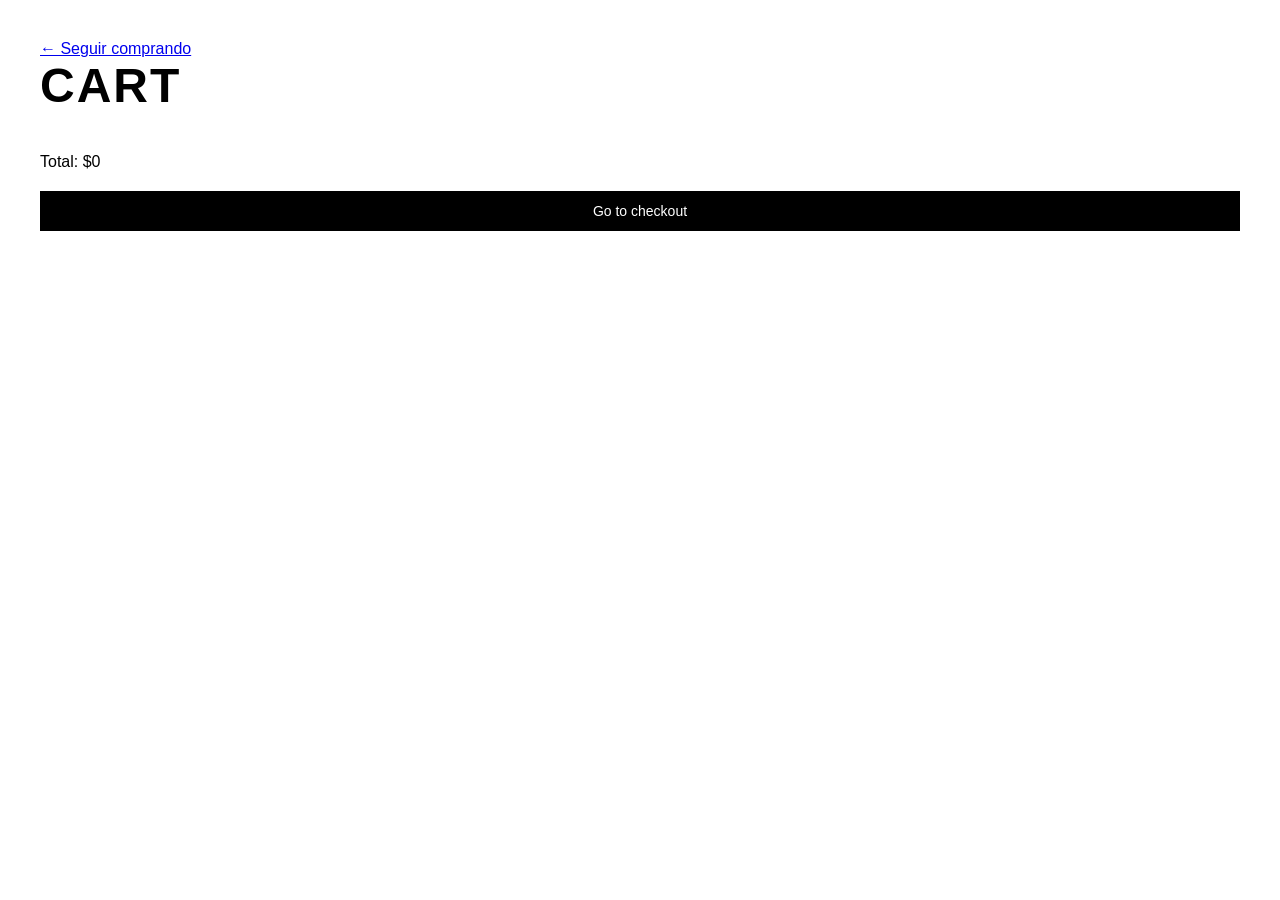
<file: frontend/cart.html>
<!DOCTYPE html>
<html lang="es">
<head>
  <meta charset="UTF-8">
  <title>Carrito</title>
  <link rel="stylesheet" href="style.css">
</head>
<body>

<a href="/" class="back">← Seguir comprando</a>

<h1 class="title">CART</h1>

<div id="cart"></div>
<p id="total"></p>
<a href="/checkout.html">
  <button>Go to checkout</button>
</a>

<script src="cart.js"></script>
<script src="cart-count.js"></script>
</body>
</html>
</file>
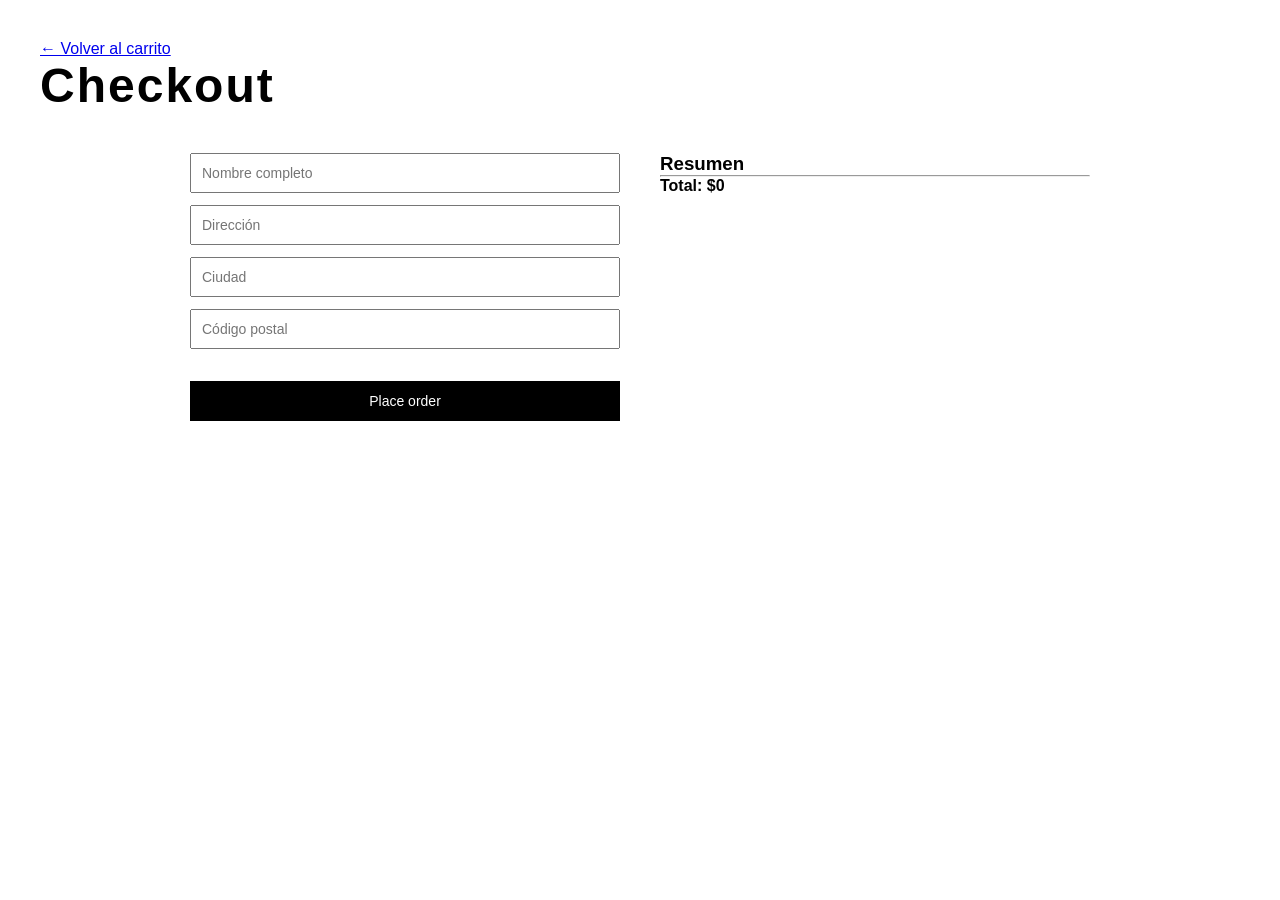
<file: frontend/checkout.html>
<!DOCTYPE html>
<html lang="es">
<head>
  <meta charset="UTF-8">
  <title>Checkout</title>
  <link rel="stylesheet" href="style.css">
</head>
<body>

<a href="/cart.html" class="back">← Volver al carrito</a>

<h1 class="title">Checkout</h1>

<div class="checkout">
  <form id="checkoutForm">
    <input type="text" placeholder="Nombre completo" required>
    <input type="text" placeholder="Dirección" required>
    <input type="text" placeholder="Ciudad" required>
    <input type="text" placeholder="Código postal" required>

    <button type="submit">Place order</button>
  </form>

  <div id="summary"></div>
</div>

<script src="checkout.js"></script>
</body>
</html>
</file>
<file: frontend/style.css>
* {
  margin: 0;
  padding: 0;
  box-sizing: border-box;
  font-family: "Helvetica Neue", Arial, sans-serif;
}

body {
  background: #fff;
  color: #000;
  padding: 40px;
}

h1 {
  font-size: 48px;
  margin-bottom: 40px;
  letter-spacing: 2px;
}

#products {
  display: grid;
  grid-template-columns: repeat(auto-fill, minmax(280px, 1fr));
  gap: 40px;
}

.product {
  cursor: pointer;
}

.product img {
  width: 100%;
  height: 360px;
  object-fit: cover;
  background: #f5f5f5;
}

.product h2 {
  font-size: 16px;
  margin-top: 12px;
  font-weight: 500;
}

.product p {
  font-size: 14px;
  margin-top: 6px;
}

select {
  margin-top: 10px;
  padding: 6px;
  width: 100%;
}

button {
  margin-top: 10px;
  padding: 10px;
  width: 100%;
  background: black;
  color: white;
  border: none;
  cursor: pointer;
}

button:hover {
  opacity: 0.8;
}
.product {
  overflow: hidden;
}

.product img {
  transition: transform 0.4s ease;
}

.product:hover img {
  transform: scale(1.05);
}
.sizes {
  margin-top: 6px;
  font-size: 12px;
  color: #777;
  letter-spacing: 1px;
}

.sizes span {
  margin-right: 10px;
}
.product-page {
  padding: 40px;
}

.product-detail {
  display: grid;
  grid-template-columns: 1fr 1fr;
  gap: 40px;
}

.product-detail img {
  width: 100%;
  background: #f5f5f5;
}

.product-text h1 {
  font-size: 28px;
  margin-bottom: 10px;
}

.product-text .price {
  font-size: 18px;
  margin-bottom: 15px;
}

@media (max-width: 800px) {
  .product-detail {
    grid-template-columns: 1fr;
  }
}
.sizes span {
  border: 1px solid #000;
  padding: 6px 14px;
  margin-right: 8px;
  cursor: pointer;
  font-size: 14px;
}

.sizes span.active {
  background: black;
  color: white;
}
button {
  margin-top: 20px;
  padding: 12px;
  border: none;
  background: black;
  color: white;
  cursor: pointer;
  font-size: 14px;
}
.cart-item {
  padding: 20px;
}

.cart-item button {
  background: black;
  color: white;
  border: none;
  padding: 6px 10px;
  cursor: pointer;
}
.cart-icon {
  position: fixed;
  top: 20px;
  right: 20px;
  font-size: 24px;
  text-decoration: none;
  color: black;
  z-index: 1000;
}
.cart-icon span {
  font-size: 14px;
  margin-left: 4px;
}
@keyframes fadeUp {
  from {
    opacity: 0;
    transform: translateY(20px);
  }
  to {
    opacity: 1;
    transform: translateY(0);
  }
}

.product {
  animation: fadeUp 0.6s ease forwards;
}
.product {
  transition: transform 0.3s ease;
}

.product:hover {
  transform: translateY(-6px);
}
@keyframes pop {
  0% { transform: scale(1); }
  50% { transform: scale(1.1); }
  100% { transform: scale(1); }
}

.cart-icon.animate {
  animation: pop 0.3s ease;
}
.checkout {
  display: grid;
  grid-template-columns: 1fr 1fr;
  gap: 40px;
  max-width: 900px;
  margin: auto;
}

.checkout form {
  display: flex;
  flex-direction: column;
}

.checkout input {
  margin-bottom: 12px;
  padding: 10px;
  font-size: 14px;
}

@media (max-width: 800px) {
  .checkout {
    grid-template-columns: 1fr;
  }
}
/* =====================
   MOBILE ULTRA PREMIUM
===================== */

@media (max-width: 768px) {

  body {
    padding: 20px;
  }

  .title {
    font-size: 22px;
    margin-bottom: 20px;
  }

  /* PRODUCTOS */
  .products {
    grid-template-columns: 1fr;
    gap: 40px;
  }

  .product h2 {
    font-size: 16px;
  }

  .product p {
    font-size: 14px;
  }

  /* PRODUCT PAGE */
  .product-detail {
    grid-template-columns: 1fr;
    gap: 20px;
  }

  .product-detail img {
    width: 100%;
  }

  /* SIZES */
  .sizes span {
    padding: 10px 18px;
    font-size: 14px;
    margin-bottom: 10px;
    display: inline-block;
  }

  /* BUTTONS */
  button {
    width: 100%;
    padding: 14px;
    font-size: 16px;
  }

  /* CART */
  .cart-item {
    flex-direction: column;
    align-items: flex-start;
    gap: 8px;
  }

  .cart-item button {
    align-self: flex-end;
  }

  /* CHECKOUT */
  .checkout {
    grid-template-columns: 1fr;
  }

  .checkout input {
    font-size: 16px;
    padding: 14px;
  }

  /* CART ICON */
  .cart-icon {
    font-size: 22px;
  }
}
</file>
